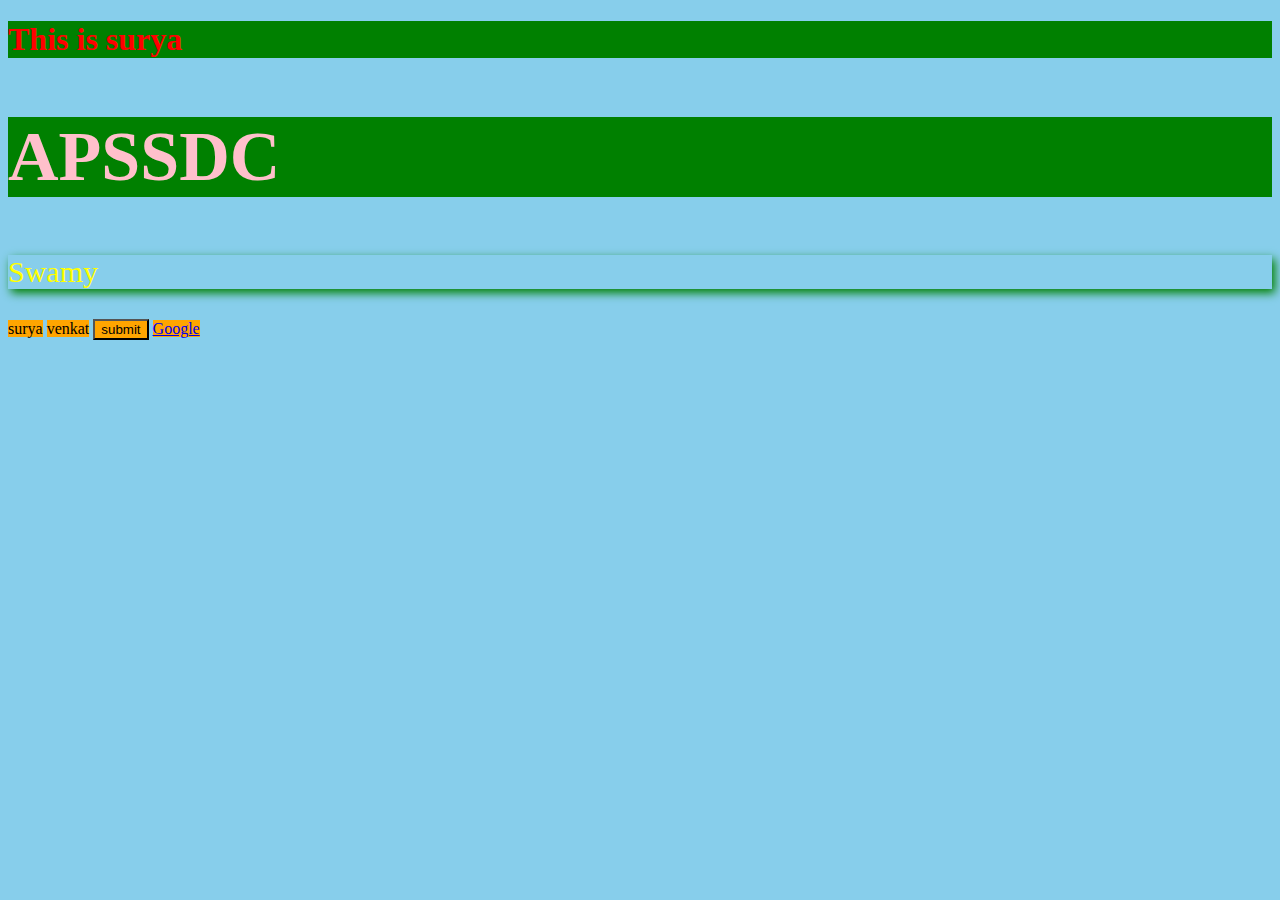
<file: index.html>
<!DOCTYPE html>
<html>
<head>
	<title></title>
	<link rel="stylesheet" type="text/css" href="style.css">

	<style type="text/css">

		h2{
			color: red;
			background-color: green;
		}

		.one{
			font-size: 70px;
			color: pink;
		}

		#hello{
			color: yellow;
		}

		span,button,a{
			background-color: orange;
		}

		*{
			background-color: skyblue;
		}

	</style>
</head>
<body>
<!-- inline -->
	<h1 style="color: red;background-color: green">This is surya</h1>
	<h2 class="one">APSSDC</h2>
	<p id="hello">Swamy</p>
	<span>surya</span>
	<span>venkat</span>
	<button>submit</button>
	<a href="Google">Google</a>

</body>
</html>
</file>
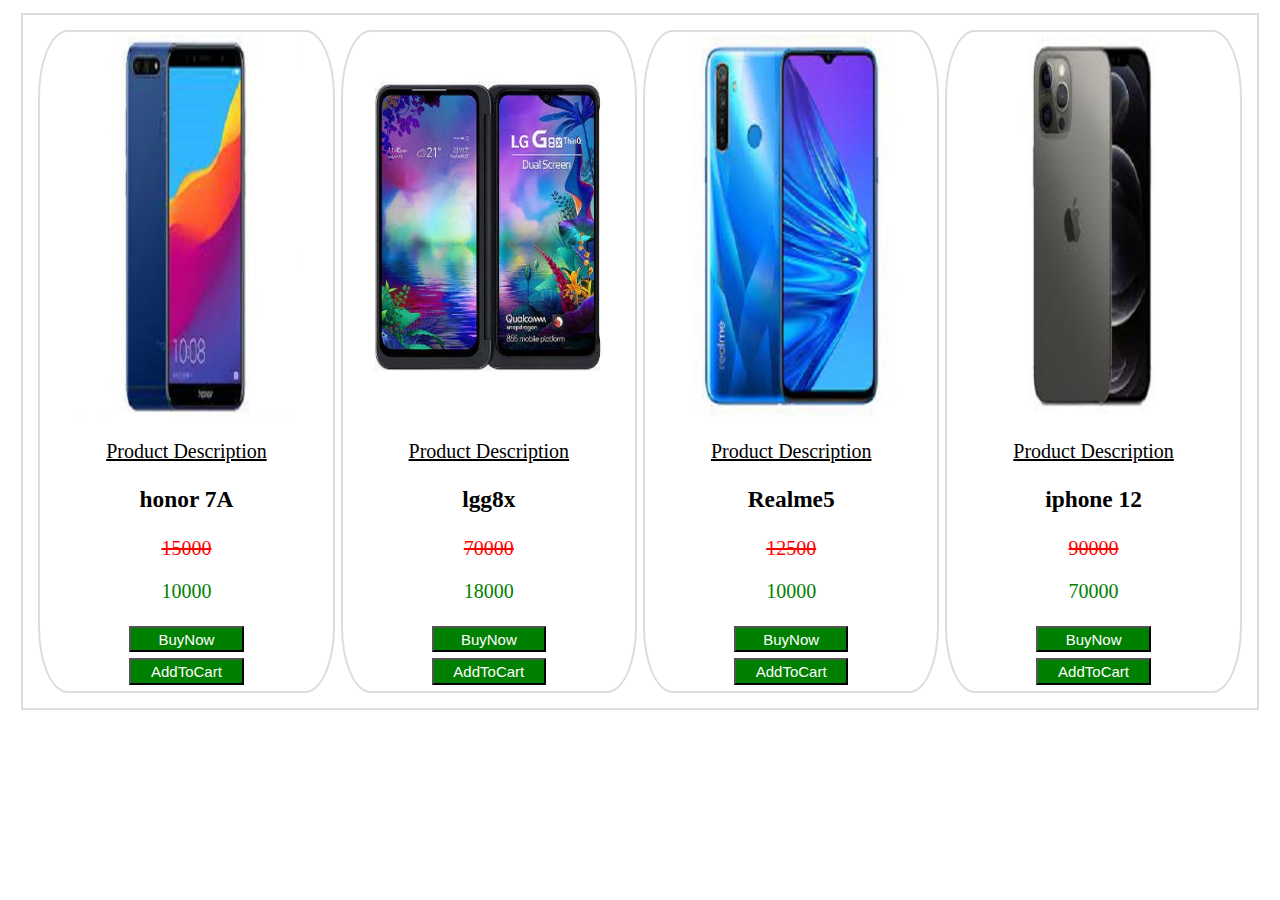
<file: javascript/index.html>
<!DOCTYPE html>
<html>
<head>
	<title></title>
	<link rel="stylesheet" type="text/css" href="style.css">
	<meta name="viewport" content="width=device-width,initial-scale=1.0">
</head>
<body>
	
<script type="text/javascript" src="main.js"></script>
</body>
</html>
</file>
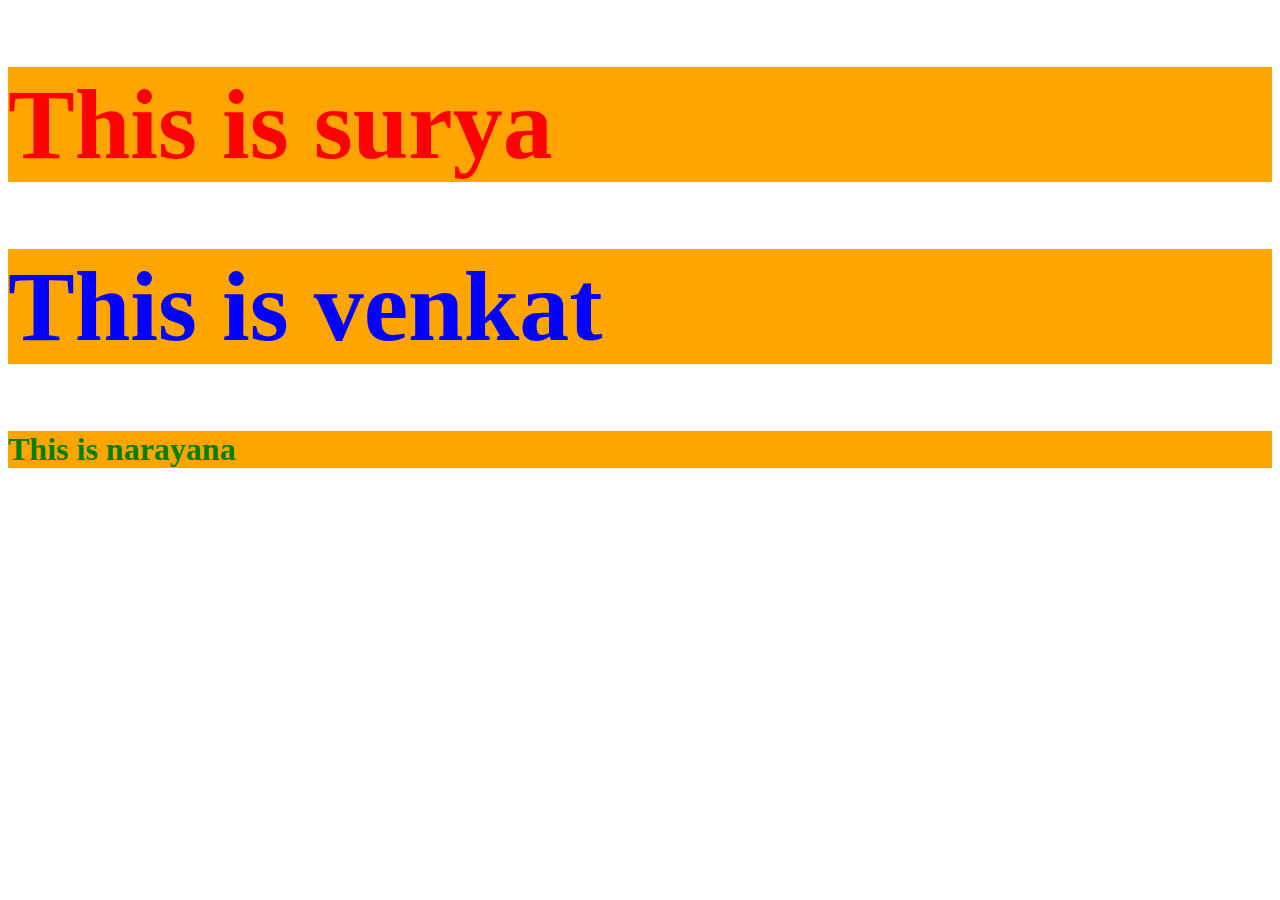
<file: class.html>
<!DOCTYPE html>
<html>
<head>
	<title></title>
	<style type="text/css">
		.surya{
			color: red;
		}
		.venkat{
			color: blue;
		}
		.narayana{
			color: green;
		}

		.narla{
			background-color: orange;
		}
		#veera{
			font-size: 50px;
		}
		#hai{
			text-align: center;
		}
	</style>
</head>
<body>
	<div class="surya narla" id="veera">
		<h1>This is surya</h1>
		
	</div>
	<div class="venkat narla" id="veera">
		<h1>This is venkat</h1>
		
	</div>
	<div class="narayana narla">
		<h1>This is narayana</h1>
	</div>

</body>
</html>
</file>
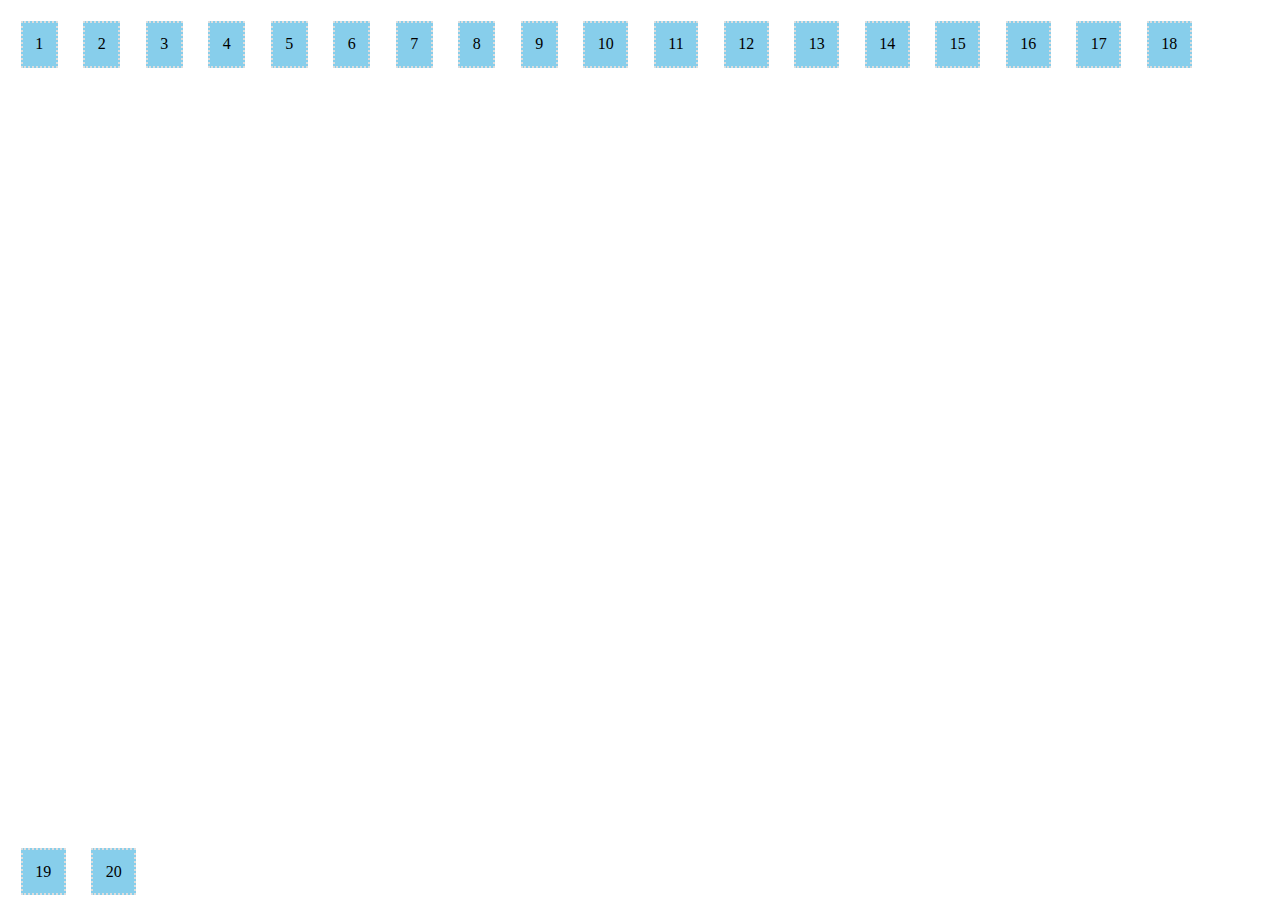
<file: flexbox.html>
<!DOCTYPE html>
<html>
<head>
	<title></title>
	<meta name="viewport" content="width=device-width,initial-scale=1.0">
	<style type="text/css">

		.flex{
			display: flex;
		/*	flex-direction: row;
			justify-content: flex-start;*/
			flex-wrap: wrap;
			height: 900px;
			/*align-items: stretch;*/
			align-content: space-between;

		}


		.flex div{
			padding: 1%;
			margin: 1%;
			border: 2px dotted #ddd;
			background-color: skyblue;
		}
	</style>
</head>
<body>
	<div class="flex">
		<div>1</div>
		<div>2</div>
		<div>3</div>
		<div>4</div>
		<div>5</div>
		<div>6</div>
		<div>7</div>
		<div>8</div>
		<div>9</div>
		<div>10</div>
		<div>11</div>
		<div>12</div>
		<div>13</div>
		<div>14</div>
		<div>15</div>
		<div>16</div>
		<div>17</div>
		<div>18</div>
		<div>19</div>
		<div>20</div>
	</div>

</body>
</html>
</file>
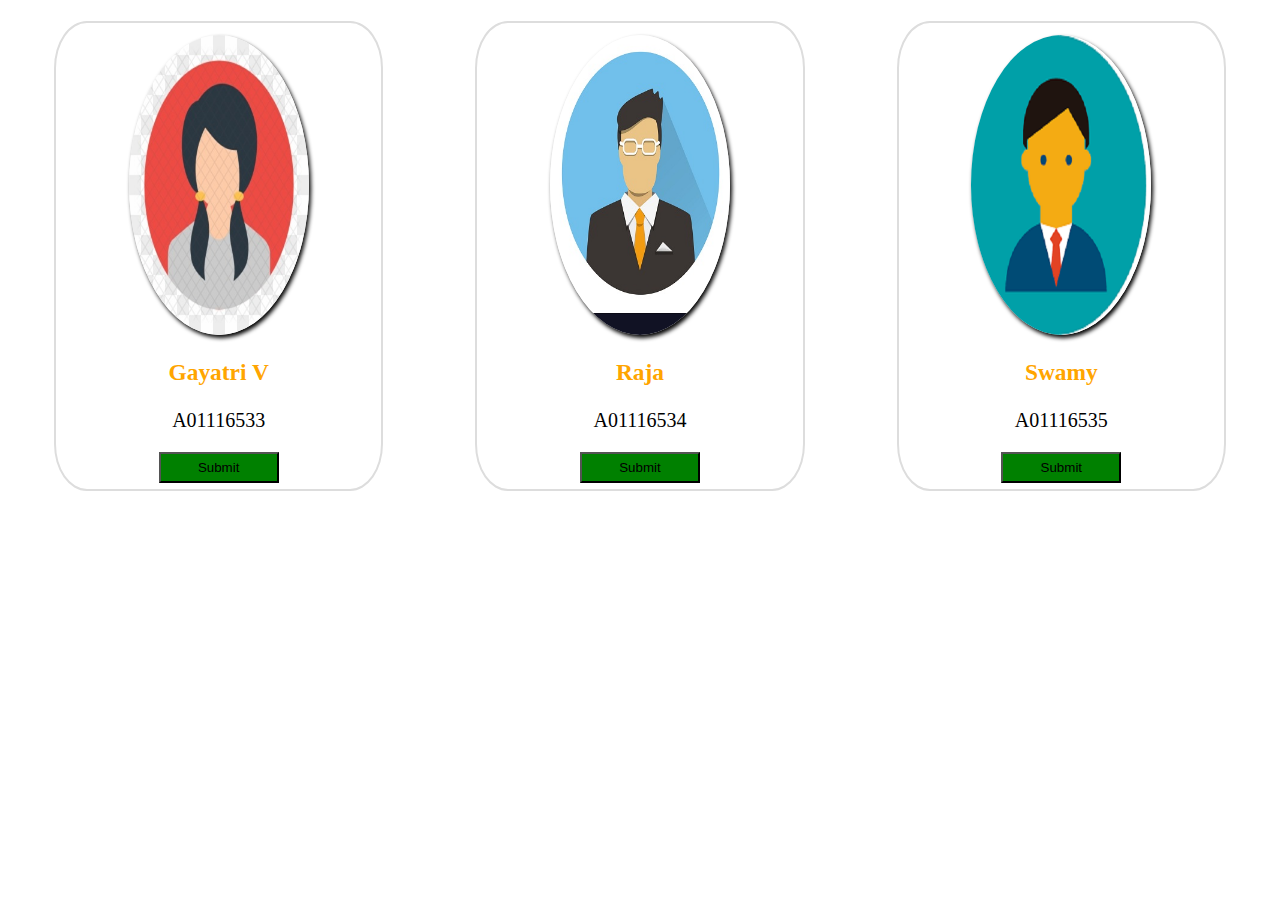
<file: index1.html>
<!DOCTYPE html>
<html>
<head>
	<title></title>
	<meta name="viewport" content="width=device-width,initial-scale=1.0">
	<link rel="stylesheet" type="text/css" href="style1.css">
</head>
<body>
	<div class="card-view">
		<div class="card1">
			<img src="card1.png" alt="profile picture">
			<h3>Gayatri V</h3>
			<p>A01116533</p>
			<button>Submit</button>
			

		</div>
		<div class="card2">
			<img src="card22.jpg" alt="profile picture">
			<h3>Raja</h3>
				<p>A01116534</p>
				<button>Submit</button>
			

		</div>
		<div class="card3">
			<img src="card3.png" alt="profile picture">
			<h3>Swamy</h3>
				<p>A01116535</p>
				<button>Submit</button>
			

		</div>
		
	</div>

</body>
</html>
</file>
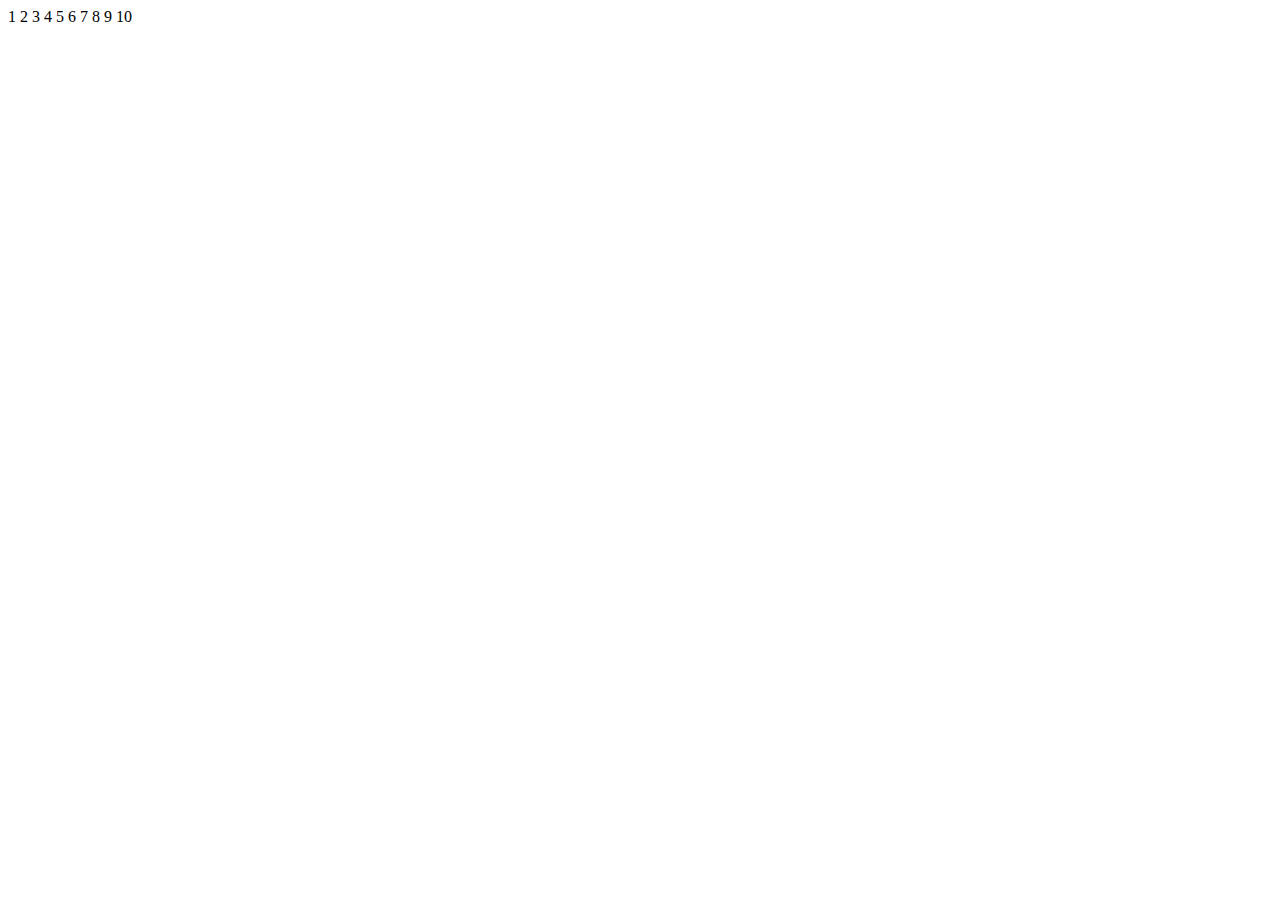
<file: main.html>
<!DOCTYPE html>
<html>
<head>
	<title></title>
	<script type="text/javascript">
	// 	function data(){
	// 	var a=document.getElementById("name").value;
	// 	if(a%2==0){
	// 		document.writeln("even number");
	// 	}
	// 	else{
	// 		document.writeln("odd number");
	// 	}
	// }

	var i=1;
while(i<=10){
document.writeln(i);
i++;
}
	</script>
    
</head>
<body>
	<!-- <input type="text" id="name" name="">
	<button id="btn" onclick="data()">Click</button>
 
 -->
</body>
</html>
</file>
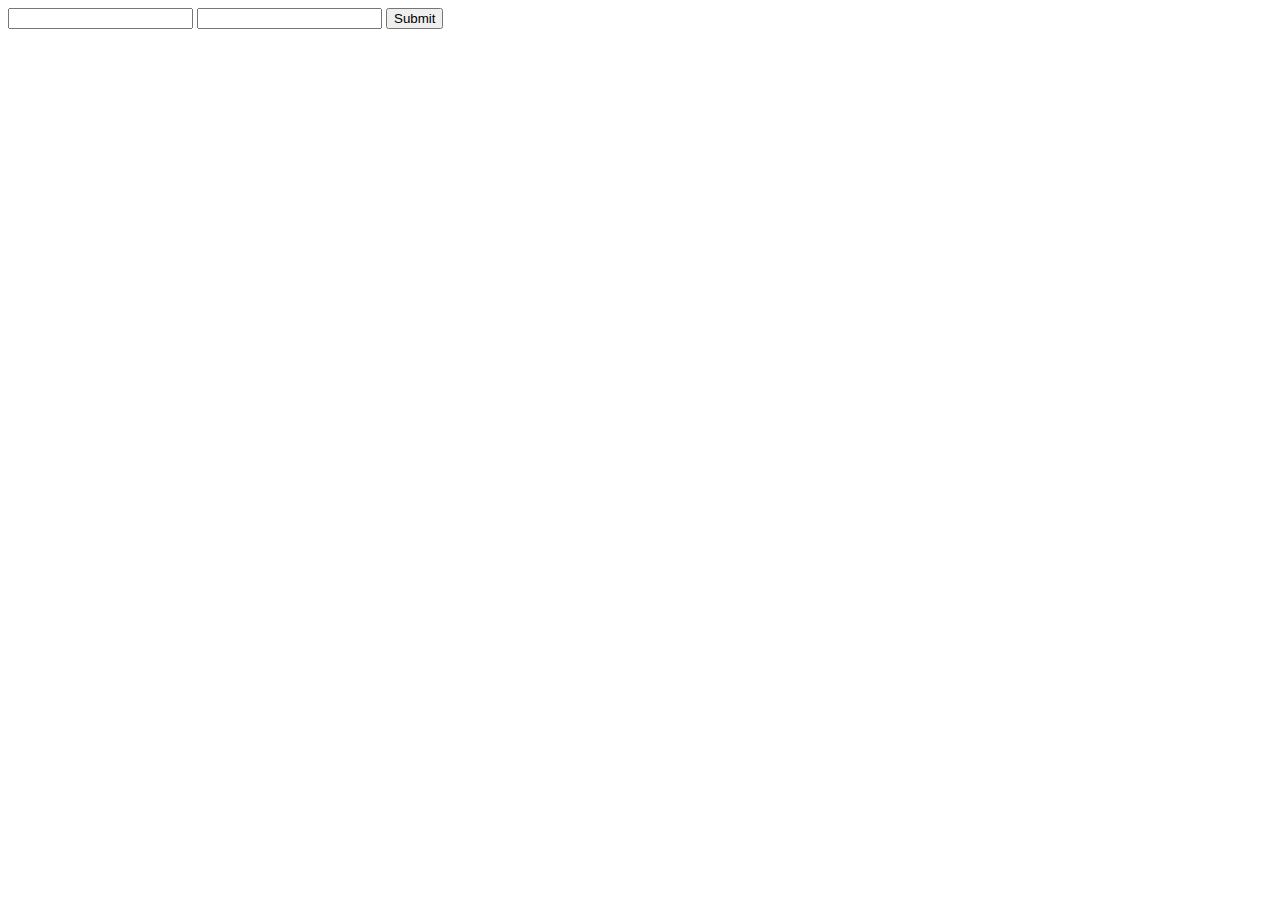
<file: javascript/dom.html>
<!DOCTYPE html>
<html>
<head>
	<title></title>
</head>
<body>
	<form>
   <input type="text" id="txtId" name="txtName" class="txtClass">
   <input type="text" id="txtId2" name="txtName" class="txtClass">
   <button type="button" name="button" onclick="buttonClick()">Submit</button>
	</form>

</body>
</html>
<script type="text/javascript">
	function buttonClick() {
		var value3 = document.getElementsByTagName("input");
		for(var i=0;i<value3.length;i++){
			alert("get Value by Tagname:"+value3[i].value);
		}
	}
	
</script>
</file>
<file: style.css>
p{
	font-size: 30px;
	box-shadow: 3px 4px 9px green;
}
</file>
<file: javascript/style.css>
.row{
	display: flex;
	flex-direction: row;
	justify-content: space-around;
	border: 2px solid #ddd;
	margin: 1%;
	padding: 1%;
}

.cardbody1{
	border:2px solid #ddd;
	margin: 1%;
	padding: 1%;
	text-align: center;
	font-size: 20px;
	border-radius: 10%;
}

img{
	width: 80%;
	display: block;
	margin-left: auto;
	margin-right: auto;

}

s{
	color: red;
}

p{
	color: green;
}

button{
	background-color: green;
	color: white;
	height: 10%;
	width: 40%;
	font-size: 15px;
	padding: 1%;
	margin: 1%;
}

@media only screen and (min-width:320px) and (max-width: 480px){

.row{
	display: flex;
	flex-direction: column;
	justify-content: space-around;
	border: 2px solid #ddd;
	margin: 1%;
	padding: 1%;
}

.cardbody1{
	border:2px solid #ddd;
	margin: 1%;
	padding: 1%;
	text-align: center;
	font-size: 20px;
	border-radius: 10%;
}

img{
	width: 80%;
	display: block;
	margin-left: auto;
	margin-right: auto;

}

s{
	color: red;
}

p{
	color: green;
}

button{
	background-color: green;
	color: white;
	height: 10%;
	width: 40%;
	font-size: 15px;
	padding: 1%;
	margin: 1%;
}

}
</file>
<file: style1.css>
.card-view{
	display: flex;
	flex-direction: row;
	justify-content: space-around;
}

.card1,.card2,.card3{
	border: 2px solid #ddd;
	padding: 1%;
	margin: 1%;
	font-size: 20px;
	text-align: center;
	border-radius: 10%;
}

h3{
	color: orange;
}
img{
	width: 60%;
	border-radius: 50%;
	display: block;
	margin-left: auto;
	margin-right: auto;
	box-shadow: 2px 3px 4px black;
}

button{
	width: 40%;
	height: 7%;
	background-color: green;
}

@media only screen and (min-width:320px) and (max-width: 480px){

.card-view{
	display: flex;
	flex-direction: column;
	justify-content: space-around;
}

.card1,.card2,.card3{
	border: 2px solid #ddd;
	padding: 1%;
	margin: 1%;
	font-size: 25px;
	text-align: center;
	border-radius: 10%;
}

h3{
	color: orange;
}
img{
	width: 60%;
	border-radius: 50%;
	display: block;
	margin-left: auto;
	margin-right: auto;
	box-shadow: 2px 3px 4px black;
}

button{
	font-size: 15px;
	width: 40%;
	height: 9%;
	background-color: green;
}	
}

@media only screen and (min-width: 481px) and (max-width:768px){
	.card-view{
	display: flex;
	flex-direction: row;
	flex-wrap: wrap;
}

.card1,.card2,.card3{
	border: 2px solid #ddd;
	padding: 1%;
	margin: 1%;
	width: 40%;
	font-size: 20px;
	text-align: center;
	border-radius: 10%;
	background-color: skyblue;
}

h3{
	color: orange;
}
img{
	width: 60%;
	border-radius: 50%;
	display: block;
	margin-left: auto;
	margin-right: auto;
	box-shadow: 2px 3px 4px black;
}

button{
	width: 40%;
	height: 7%;
	background-color: green;
}
}
</file>
